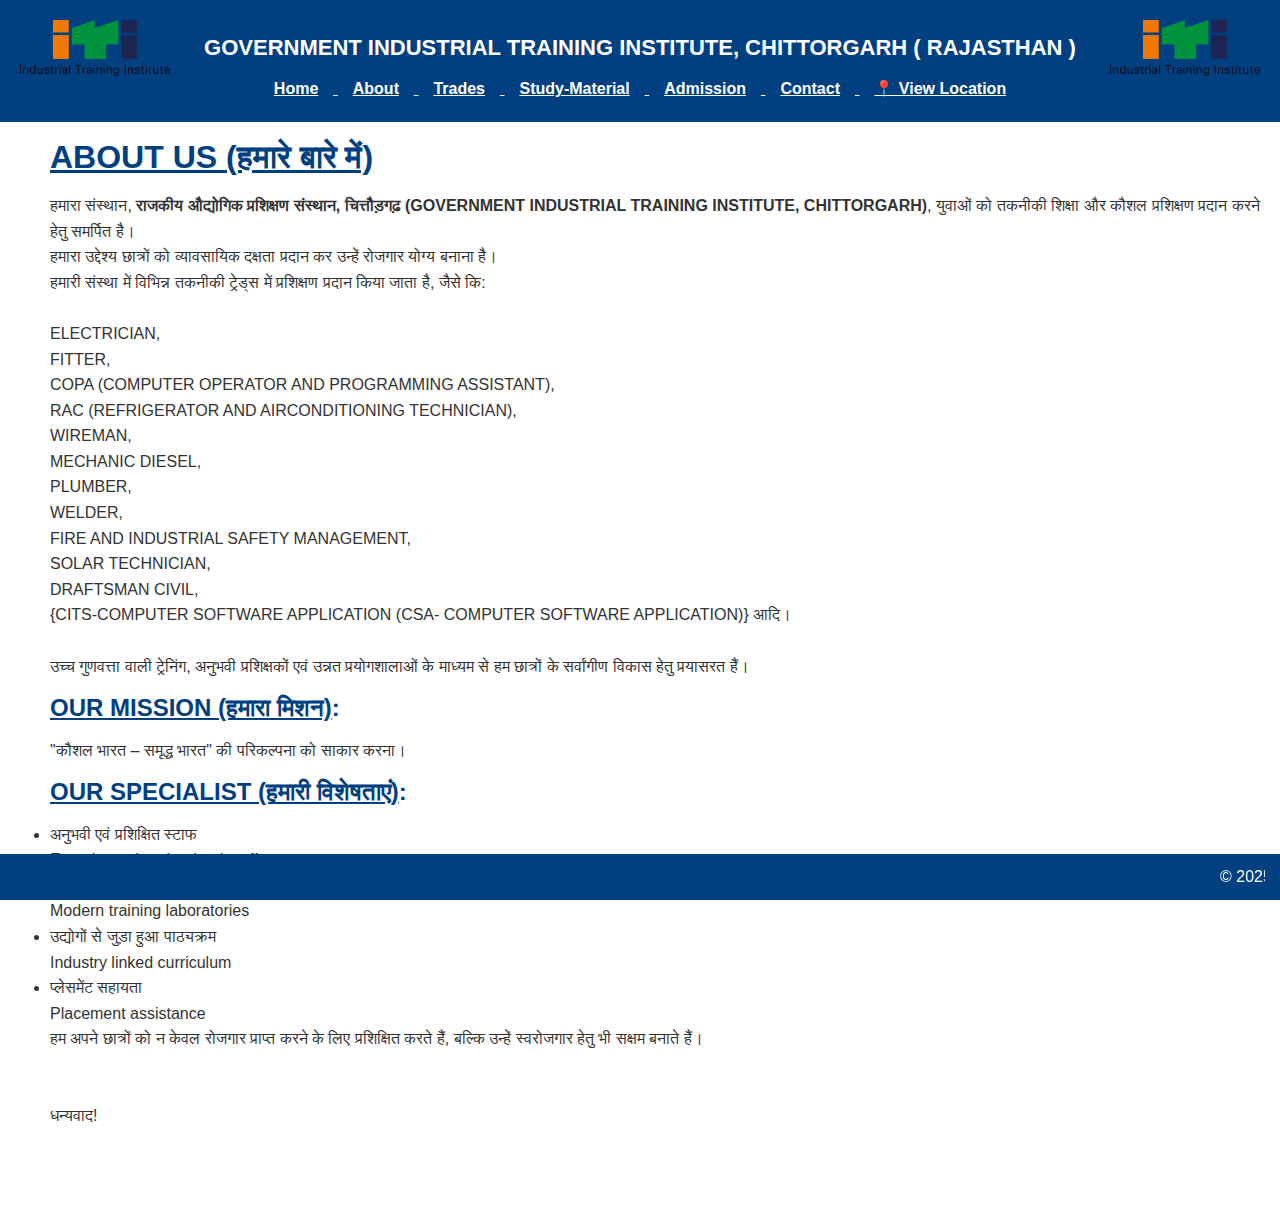
<file: About-GovtITI.html>
<style>
    * {
      margin: 0;
      padding: 0;
    }

    html, body {
      height: 100%;
    }

    body {
      font-family: Arial, sans-serif;
      line-height: 1.6;
      background-color: white;
      color: #333;
    }

    .wrapper {
      min-height: 100%;
      display: flex;
      flex-direction: column;
    }

    main {
      flex: 1;
      padding-bottom: 80px; /* Space for footer */
      overflow-y: auto;
    }

    header {
      background-color: #004080;
      color: white;
      padding: 20px;
      text-align: center;
    }

    header nav ul {
      list-style: none;
      padding: 0;
    }

    header nav ul li {
      display: inline;
      margin: 0 15px;
    }

    header nav ul li a {
      color: white;
      text-decoration: none;
      font-weight: bold;
    }

    .header-container {
      display: flex;
      align-items: center;
      justify-content: space-between;
      flex-wrap: wrap;
    }

    .header-container h1 {
      flex: 1;
      text-align: center;
      font-size: 22px;
    }

    .logo {
      width: 150px;
      height: auto;
    }

    footer {
      text-align: center;
      padding: 10px 15px;
      background-color: #004080;
      color: white;
      position: fixed;
      bottom: 0;
      width: 100%;
      box-sizing: border-box;
      z-index: 10;
    }

    .about-container {
      margin-left: 50px;
      padding-top: 10px;
    }

    .about-container h1 {
      text-align: left;
      margin-bottom: 10px;
      color: #004080;
    }

    .about-container h2 {
      text-align: left;
      color: #004080;
      margin-top: 10px;
      margin-bottom: 10px;
    }
  </style>
</head>
<body>
  <div class="wrapper">
    <header>
      <div class="header-container">
        <img src="itilogo01.png" alt="ITI Logo Left" class="logo">
        <h1>GOVERNMENT INDUSTRIAL TRAINING INSTITUTE, CHITTORGARH ( RAJASTHAN )</h1>
        <img src="itilogo01.png" alt="ITI Logo Right" class="logo">
      </div>
      <nav>
        <ul><u>
          <li><a href="Home-GovtITI.html">Home</a></li>          
          <li><a href="About-GovtITI.html">About</a></li>
          <li><a href="Courses-Details.html">Trades</a></li>
          <li><a href="Study-Material.html">Study-Material</a></li>
          <li><a href="Admission-GovtITI.html">Admission</a></li>
          <li><a href="Contact-GovtITI.html">Contact</a></li>
          <li><a href="https://maps.app.goo.gl/osaAHiYmFXVt89sb8"> 📍 View Location</a></li>
        </u></ul>
      </nav>
    </header>

    <main>
      <div class="about-container">
        <h1><strong><u>ABOUT US (हमारे बारे में)</u><br></strong></h1>
        <p>हमारा संस्थान, <strong>राजकीय औद्योगिक प्रशिक्षण संस्थान, चित्तौड़गढ़ (GOVERNMENT INDUSTRIAL TRAINING INSTITUTE, CHITTORGARH)</strong>, युवाओं को तकनीकी शिक्षा और कौशल प्रशिक्षण प्रदान करने हेतु समर्पित है।<br>
        हमारा उद्देश्य छात्रों को व्यावसायिक दक्षता प्रदान कर उन्हें रोजगार योग्य बनाना है।</p>
        
        <p>हमारी संस्था में विभिन्न तकनीकी ट्रेड्स में प्रशिक्षण प्रदान किया जाता है, जैसे कि:<br><br>
          ELECTRICIAN,<br>
          FITTER,<br>
          COPA (COMPUTER OPERATOR AND PROGRAMMING ASSISTANT),<br>
          RAC (REFRIGERATOR AND AIRCONDITIONING TECHNICIAN),<br>
          WIREMAN,<br>
          MECHANIC DIESEL,<br>
          PLUMBER,<br>
          WELDER,<br>
          FIRE AND INDUSTRIAL SAFETY MANAGEMENT,<br>
          SOLAR TECHNICIAN,<br>
          DRAFTSMAN CIVIL,<br>
          {CITS-COMPUTER SOFTWARE APPLICATION (CSA- COMPUTER SOFTWARE APPLICATION)} आदि।<br><br>
          उच्च गुणवत्ता वाली ट्रेनिंग, अनुभवी प्रशिक्षकों एवं उन्नत प्रयोगशालाओं के माध्यम से हम छात्रों के सर्वांगीण विकास हेतु प्रयासरत हैं।
        </p>
        
        <h2><strong><u>OUR MISSION (हमारा मिशन)</u>:</strong></h2>
        <p>"कौशल भारत – समृद्ध भारत" की परिकल्पना को साकार करना।</p>
        
        <h2><strong><u>OUR SPECIALIST (हमारी विशेषताएं)</u>:</strong></h2>
        <ul>
          <li>अनुभवी एवं प्रशिक्षित स्टाफ<br>Experienced and trained staff</li>
          <li>आधुनिक प्रशिक्षण प्रयोगशालाएं<br>Modern training laboratories</li>
          <li>उद्योगों से जुड़ा हुआ पाठ्यक्रम<br>Industry linked curriculum</li>
          <li>प्लेसमेंट सहायता<br>Placement assistance</li>
        </ul>

        <p>हम अपने छात्रों को न केवल रोजगार प्राप्त करने के लिए प्रशिक्षित करते हैं, बल्कि उन्हें स्वरोजगार हेतु भी सक्षम बनाते हैं।<br><br><br>धन्यवाद!</p>
      </div>
    </main>

    <footer>
      <marquee behavior="scroll" direction="left" scrollamount="5">
         © 2025 Industrial Training Institute, [Government Industrial Training Institute].  
    Address:  Ghatiyawali Road, Mohar Mangri, Chittorgarh (Rajasthan)- 312001 | 
    Phone: +91-********** | 
    E-Mail: iti_chittorgarh@yahoo.co.in | 
    All Rights Reserved.
      </marquee>
    </footer>
  </div>
</body>
</html>
</file>
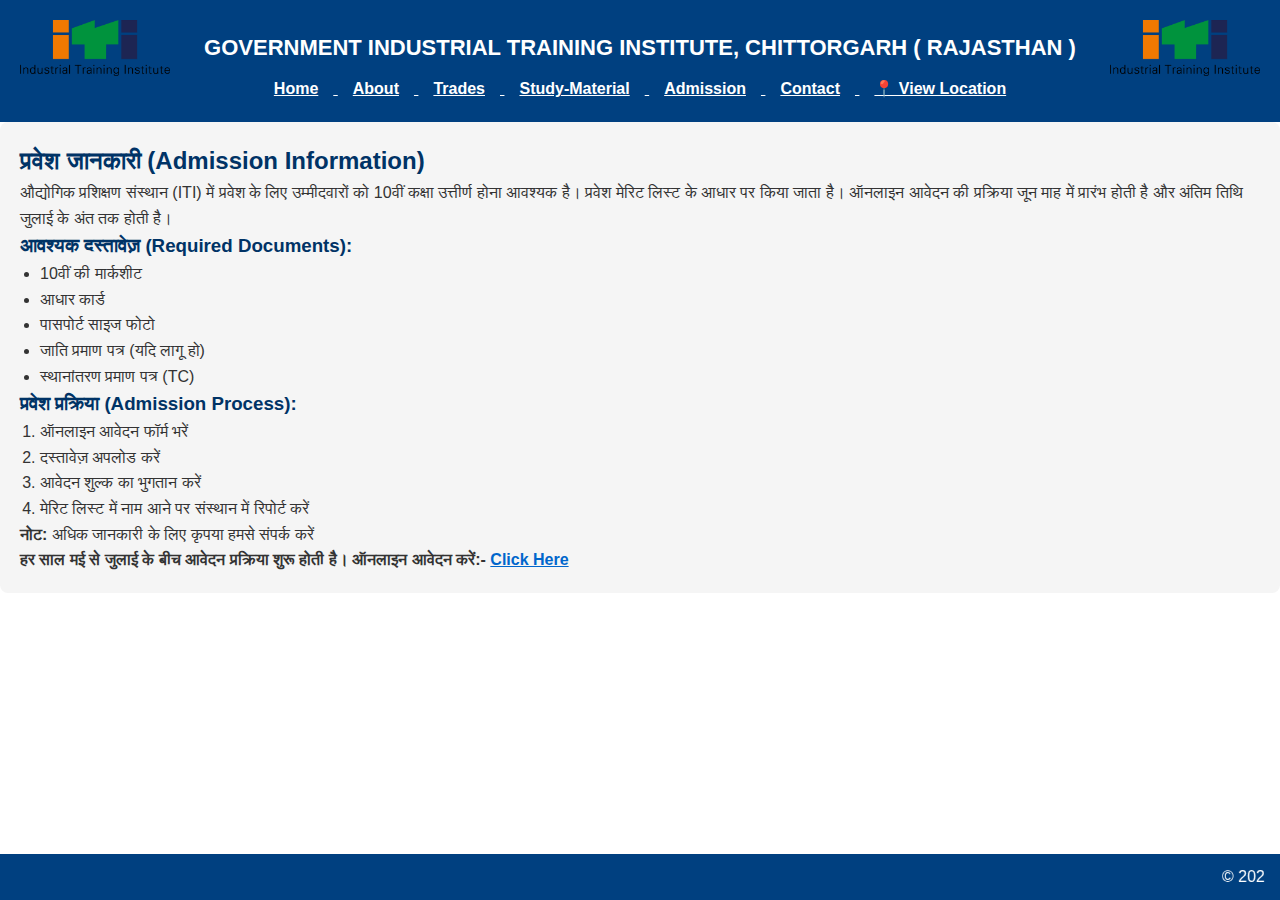
<file: Admission-GovtITI.html>
<style>
  * {
    margin: 0;
    padding: 0;
  }

  body {
    font-family: Arial, sans-serif;
    line-height: 1.6;
    background-color: white;
    color: #333;
    height: 100%;
    overflow: hidden;
  }

  .wrapper {
    min-height: 100vh;
    display: flex;
    flex-direction: column;
  }

  main {
    flex: 1;
  }

  header {
    background-color: #004080;
    color: white;
    padding: 20px;
    text-align: center;
  }

  header nav ul {
    list-style: none;
    padding: 0;
  }

  header nav ul li {
    display: inline;
    margin: 0 15px;
  }

  header nav ul li a {
    color: white;
    text-decoration: none;
    font-weight: bold;
  }

  .header-container {
    display: flex;
    align-items: center;
    justify-content: space-between;
    flex-wrap: wrap;
  }

  .header-container h1 {
    flex: 1;
    text-align: center;
    font-size: 22px;
  }

  .logo {
    width: 150px;
    height: auto;
  }

  .admission-section {
    max-width: 800px;
    margin: 30px auto;
    padding: 20px;
    background-color: #ffffff;
    border-radius: 8px;
    box-shadow: 0 2px 8px rgba(0,0,0,0.1);
  }

  .admission-section h2 {
    color: #004080;
    margin-bottom: 10px;
  }

  .admission-section ul {
    list-style-type: none;
    padding-left: 0;
  }

  .admission-section ul li::before {
    content: "🔹";
    margin-right: 8px;
    color: #007bff;
  }

  .apply-link {
    display: inline-block;
    margin-top: 20px;
    padding: 10px 20px;
    background-color: #007bff;
    color: white;
    text-decoration: none;
    border-radius: 4px;
  }

  .apply-link:hover {
    background-color: #0056b3;
  }

  #admission {
    background-color: #f5f5f5;
    padding: 20px;
    border-radius: 8px;
    font-family: Arial, sans-serif;
  }

  #admission h2, #admission h3 {
    color: #003366;
  }

  #admission ul, #admission ol {
    margin-left: 20px;
  }

  #admission a {
    color: #0066cc;
    text-decoration: none;
  }

 footer {
      text-align: center;
      padding: 10px 15px;
      background-color: #004080;
      color: white;
      position: fixed;
      bottom: 0;
      width: 100%;
      box-sizing: border-box;
      z-index: 10;
    }
</style>
</head>
<body>
  <div class="wrapper">
    <header>
      <div class="header-container">
        <img src="itilogo01.png" alt="ITI Logo Left" class="logo">
        <h1>GOVERNMENT INDUSTRIAL TRAINING INSTITUTE, CHITTORGARH ( RAJASTHAN )</h1>
        <img src="itilogo01.png" alt="ITI Logo Right" class="logo">
      </div>
      <nav>
        <ul><u>
          <li><a href="Home-GovtITI.html">Home</a></li>
          <li><a href="About-GovtITI.html">About</a></li>
          <li><a href="Courses-Details.html">Trades</a></li>
          <li><a href="Study-Material.html">Study-Material</a></li>
          <li><a href="Admission-GovtITI.html">Admission</a></li>
          <li><a href="Contact-GovtITI.html">Contact</a></li>
          <li><a href="https://maps.app.goo.gl/osaAHiYmFXVt89sb8">📍 View Location</a></li></u>
        </ul>
      </nav>
    </header>

    <main>
      <section id="admission">
        <h2>प्रवेश जानकारी (Admission Information)</h2>
        <p><font size="3">
          औद्योगिक प्रशिक्षण संस्थान (ITI) में प्रवेश के लिए उम्मीदवारों को 10वीं कक्षा उत्तीर्ण होना आवश्यक है।
          प्रवेश मेरिट लिस्ट के आधार पर किया जाता है। ऑनलाइन आवेदन की प्रक्रिया जून माह में प्रारंभ होती है और अंतिम तिथि जुलाई के अंत तक होती है।
        </font></p>

        <h3>आवश्यक दस्तावेज़ (Required Documents):</h3>
        <ul>
          <li>10वीं की मार्कशीट</li>
          <li>आधार कार्ड</li>
          <li>पासपोर्ट साइज फोटो</li>
          <li>जाति प्रमाण पत्र (यदि लागू हो)</li>
          <li>स्थानांतरण प्रमाण पत्र (TC)</li>
        </ul>

        <h3>प्रवेश प्रक्रिया (Admission Process):</h3>
        <ol>
          <li>ऑनलाइन आवेदन फॉर्म भरें</li>
          <li>दस्तावेज़ अपलोड करें</li>
          <li>आवेदन शुल्क का भुगतान करें</li>
          <li>मेरिट लिस्ट में नाम आने पर संस्थान में रिपोर्ट करें</li>
        </ol>

        <p><strong>नोट:</strong> अधिक जानकारी के लिए कृपया हमसे संपर्क करें</p>
        <p><b> हर साल मई से जुलाई के बीच आवेदन प्रक्रिया शुरू होती है। ऑनलाइन आवेदन करें:- <a href="Admission_form.html"><u>Click Here</u></a></b></p>
      </section>
    </main>

    <footer>
      <marquee behavior="scroll" direction="left" scrollamount="5">
        © 2025 Industrial Training Institute, [Government Industrial Training Institute].  
        Address: Ghatiyawali Road, Mohar Mangri, Chittorgarh (Rajasthan)- 312001 | 
        Phone: +91-********** | 
        E-Mail: iti_chittorgarh@yahoo.co.in | 
        All Rights Reserved.
      </marquee>
    </footer>
  </div>
</body>
</file>
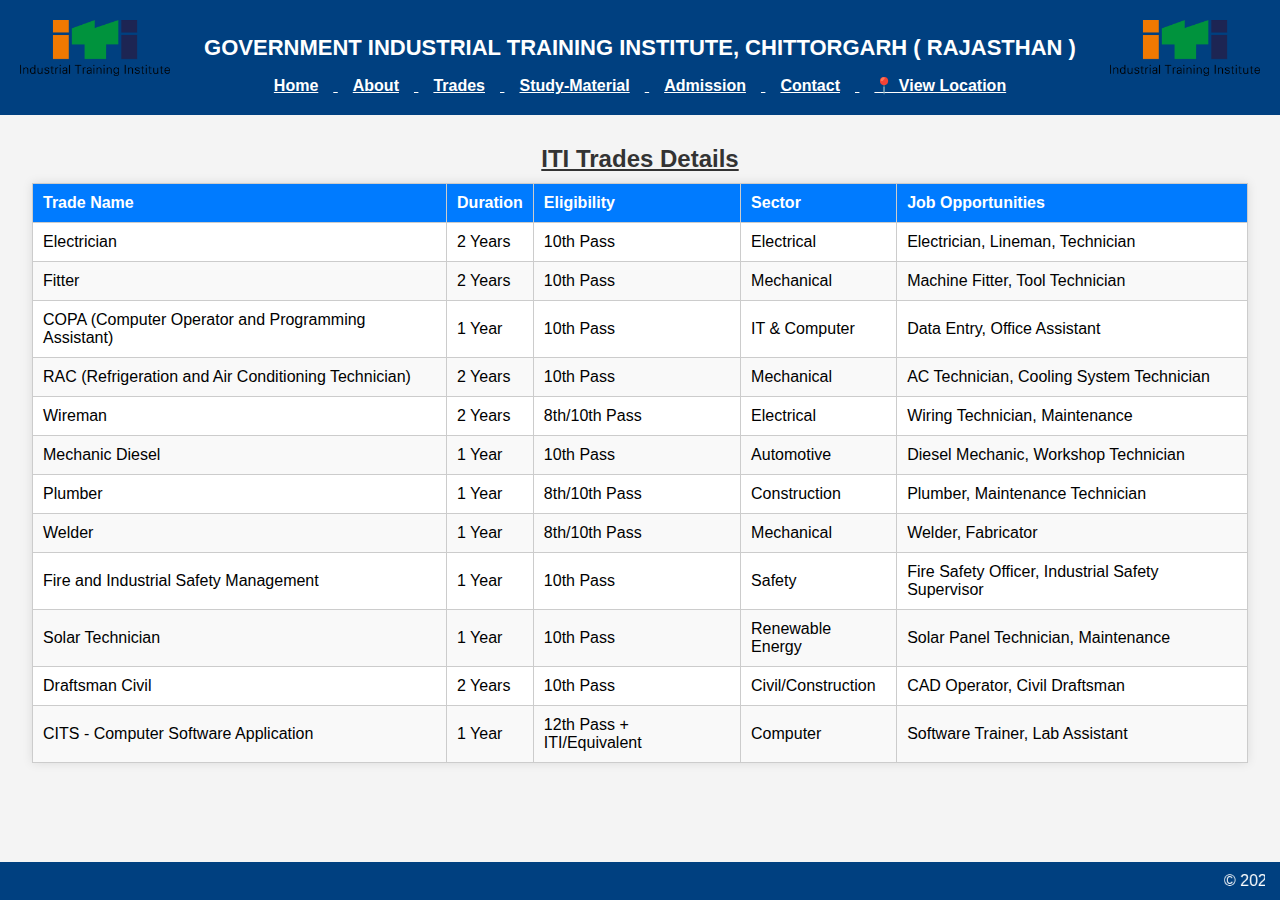
<file: Courses-Details.html>
<style>
    html, body {
      margin: 0;
      padding: 0;
      font-family: Arial, sans-serif;
      background-color: #f4f4f4;
      display: flex;
      flex-direction: column;
      min-height: 100vh;
      box-sizing: border-box;
    }
    main {
      flex: 1;
      padding-bottom: 60px; /* To prevent content from hiding behind footer */
    }
    table {
      width: 95%;
      margin: 20px auto;
      border-collapse: collapse;
      background-color: #fff;
      box-shadow: 0 0 10px rgba(0,0,0,0.1);
    }
    caption {
      caption-side: top;
      font-size: 24px;
      font-weight: bold;
      padding: 10px;
      color: #333;
    }
    th, td {
      border: 1px solid #ccc;
      padding: 10px;
      text-align: left;
    }
    th {
      background-color: #007BFF;
      color: #fff;
    }
    tr:nth-child(even) {
      background-color: #f9f9f9;
    }

    /* ✅ Header */
    header {
      background-color: #004080;
      color: white;
      padding: 20px;
      text-align: center;
    }
    header nav ul {
      list-style: none;
      padding: 0;
      margin: 0;
    }
    header nav ul li {
      display: inline;
      margin: 0 15px;
    }
    header nav ul li a {
      color: white;
      text-decoration: none;
      font-weight: bold;
    }
    .header-container {
      display: flex;
      align-items: center;
      justify-content: space-between;
      flex-wrap: wrap;
    }
    .header-container h1 {
      flex: 1;
      text-align: center;
      font-size: 22px;
    }
    .logo {
      width: 150px;
      height: auto;
    }

    /* ✅ Footer */
    footer {
      text-align: center;
      padding: 10px 15px;
      background-color: #004080;
      color: white;
      position: fixed;
      bottom: 0;
      width: 100%;
      box-sizing: border-box;
      z-index: 10;
    }
    marquee {
      white-space: nowrap;
      display: block;
    }
  </style>
</head>
<body>
  <header>
    <div class="header-container">
      <img src="itilogo01.png" alt="ITI Logo Left" class="logo">
      <h1>GOVERNMENT INDUSTRIAL TRAINING INSTITUTE, CHITTORGARH ( RAJASTHAN )</h1>
      <img src="itilogo01.png" alt="ITI Logo Right" class="logo">
    </div>
    <nav>
      <ul><u>
        <li><a href="Home-GovtITI.html">Home</a></li>
        <li><a href="About-GovtITI.html">About</a></li>
        <li><a href="Courses-Details.html">Trades</a></li>
        <li><a href="Study-Material.html">Study-Material</a></li>
        <li><a href="Admission-GovtITI.html">Admission</a></li>
        <li><a href="Contact-GovtITI.html">Contact</a></li>
        <li><a href="https://maps.app.goo.gl/osaAHiYmFXVt89sb8">📍 View Location</a></li>
      </u>
      </ul>
    </nav>
  </header>

  <main>
    <table>
      <caption><u>ITI Trades Details</u></caption>
      <thead>
        <tr>
          <th>Trade Name</th>
          <th>Duration</th>
          <th>Eligibility</th>
          <th>Sector</th>
          <th>Job Opportunities</th>
        </tr>
      </thead>
      <tbody>
        <tr>
          <td>Electrician</td>
          <td>2 Years</td>
          <td>10th Pass</td>
          <td>Electrical</td>
          <td>Electrician, Lineman, Technician</td>
        </tr>
        <tr>
          <td>Fitter</td>
          <td>2 Years</td>
          <td>10th Pass</td>
          <td>Mechanical</td>
          <td>Machine Fitter, Tool Technician</td>
        </tr>
        <tr>
          <td>COPA (Computer Operator and Programming Assistant)</td>
          <td>1 Year</td>
          <td>10th Pass</td>
          <td>IT & Computer</td>
          <td>Data Entry, Office Assistant</td>
        </tr>
        <tr>
          <td>RAC (Refrigeration and Air Conditioning Technician)</td>
          <td>2 Years</td>
          <td>10th Pass</td>
          <td>Mechanical</td>
          <td>AC Technician, Cooling System Technician</td>
        </tr>
        <tr>
          <td>Wireman</td>
          <td>2 Years</td>
          <td>8th/10th Pass</td>
          <td>Electrical</td>
          <td>Wiring Technician, Maintenance</td>
        </tr>
        <tr>
          <td>Mechanic Diesel</td>
          <td>1 Year</td>
          <td>10th Pass</td>
          <td>Automotive</td>
          <td>Diesel Mechanic, Workshop Technician</td>
        </tr>
        <tr>
          <td>Plumber</td>
          <td>1 Year</td>
          <td>8th/10th Pass</td>
          <td>Construction</td>
          <td>Plumber, Maintenance Technician</td>
        </tr>
        <tr>
          <td>Welder</td>
          <td>1 Year</td>
          <td>8th/10th Pass</td>
          <td>Mechanical</td>
          <td>Welder, Fabricator</td>
        </tr>
        <tr>
          <td>Fire and Industrial Safety Management</td>
          <td>1 Year</td>
          <td>10th Pass</td>
          <td>Safety</td>
          <td>Fire Safety Officer, Industrial Safety Supervisor</td>
        </tr>
        <tr>
          <td>Solar Technician</td>
          <td>1 Year</td>
          <td>10th Pass</td>
          <td>Renewable Energy</td>
          <td>Solar Panel Technician, Maintenance</td>
        </tr>
        <tr>
          <td>Draftsman Civil</td>
          <td>2 Years</td>
          <td>10th Pass</td>
          <td>Civil/Construction</td>
          <td>CAD Operator, Civil Draftsman</td>
        </tr>
        <tr>
          <td>CITS - Computer Software Application</td>
          <td>1 Year</td>
          <td>12th Pass + ITI/Equivalent</td>
          <td>Computer</td>
          <td>Software Trainer, Lab Assistant</td>
        </tr>
      </tbody>
    </table>
  </main>

  <footer>
    <marquee behavior="scroll" direction="left" scrollamount="5">
      © 2025 Industrial Training Institute, [Government Industrial Training Institute].
      Address: Ghatiyawali Road, Mohar Mangri, Chittorgarh (Rajasthan)- 312001 |
      Phone: +91-********** |
      E-Mail: iti_chittorgarh@yahoo.co.in |
      All Rights Reserved.
    </marquee>
  </footer>
</body>
</html>
</file>
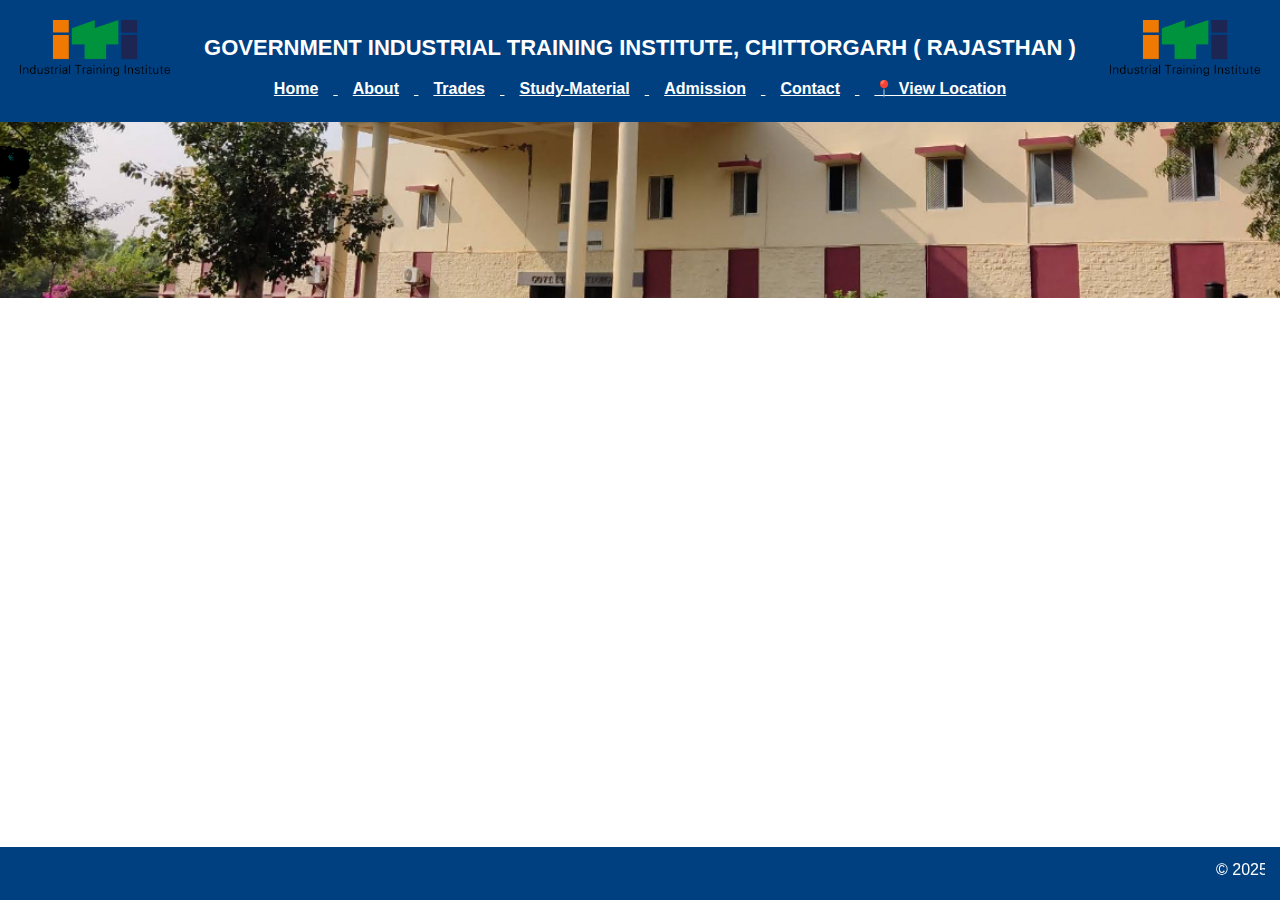
<file: Home-GovtITI.html>
<!DOCTYPE html>
<html lang="en">
<head>
  <meta charset="UTF-8" />
  <meta name="viewport" content="width=device-width, initial-scale=1.0"/>
  <title>Government ITI</title>
  <link rel="stylesheet" href="css.css" />
</head>
<body>
  <div class="wrapper">
    <header>
      <div class="header-container">
        <img src="itilogo01.png" alt="ITI Logo Left" class="logo">
        <h1>GOVERNMENT INDUSTRIAL TRAINING INSTITUTE, CHITTORGARH ( RAJASTHAN )</h1>
        <img src="itilogo01.png" alt="ITI Logo Right" class="logo">
      </div>
      <nav>
        <ul><u>
          <li><a href="Home-GovtITI.html">Home</a></li>
          <li><a href="About-GovtITI.html">About</a></li>
          <li><a href="Courses-Details.html">Trades</a></li>
          <li><a href="Study-Material.html">Study-Material</a></li>
          <li><a href="Admission-GovtITI.html">Admission</a></li>
          <li><a href="Contact-GovtITI.html">Contact</a></li>
          <li><a href="https://maps.app.goo.gl/osaAHiYmFXVt89sb8">📍 View Location</a></li>
</u>
        </ul>
      </nav>
    </header>

    <section id="home">
      <div class="slideshow-container">
        <div class="mySlides fade">
          <img src="ITI.PNG" alt="Slide 1">
        </div>
        <div class="mySlides fade">
          <img src="iti-prayer.png" alt="Slide 2">
        </div>
        <div class="mySlides fade">
          <img src="batch.png" alt="Slide 3">
        </div>
          <div class="mySlides fade">          
          <img src="iti02.png" alt="Slide 4">
        </div>
           <div class="mySlides fade">          
          <img src="iti03.png" alt="Slide 5">
        </div>
   <div class="mySlides fade">          
          <img src="iti04.png" alt="Slide 6">
        </div>
   <div class="mySlides fade">          
          <img src="iti05.png" alt="Slide 7">
        </div>

      </div>
    </section>

 

    <footer>
      <marquee behavior="scroll" direction="left" scrollamount="5">
        © 2025 Industrial Training Institute, [Government Industrial Training Institute].  
        Address: Ghatiyawali Road, Mohar Mangri, Chittorgarh (Rajasthan)- 312001 |
        Phone: +91-********** |
        E-Mail: iti_chittorgarh@yahoo.co.in |
        All Rights Reserved.
      </marquee>
    </footer>
  </div>

  <script>
    // Slideshow
    let slideIndex = 0;
    showSlides();

    function showSlides() {
      let i;
      let slides = document.getElementsByClassName("mySlides");
      for (i = 0; i < slides.length; i++) {
        slides[i].style.display = "none";
      }
      slideIndex++;
      if (slideIndex > slides.length) { slideIndex = 1 }
      slides[slideIndex - 1].style.display = "block";
      setTimeout(showSlides, 3000);
    }

    // Popup show on page load
    window.onload = function () {
      document.getElementById("popupBox").style.display = "block";
    };

    // Close popup
    document.querySelector(".close").onclick = function () {
      document.getElementById("popupBox").style.display = "none";
    };
  </script>
</body>
</html>
</file>
<file: css.css>
/* ✅ Reset and Basic Styling */
* {
  margin: 0;
  padding: 0;
  box-sizing: border-box;
}

html, body {
  height: 100%;
}

body {
  font-family: Arial, sans-serif;
  line-height: 1.6;
  background-color: white;
  color: #333;
  display: flex;
  flex-direction: column;
}

/* ✅ Layout */
.wrapper {
  flex: 1;
  display: flex;
  flex-direction: column;
}

 footer {
      text-align: center;
      padding: 10px 15px;
      background-color: #004080;
      color: white;
      position: fixed;
      bottom: 0;
      width: 100%;
      box-sizing: border-box;
      z-index: 10;
    }
/* ✅ Header */
header {
  background-color: #004080;
  color: white;
  padding: 20px;
  text-align: center;
}

header nav ul {
  list-style: none;
  padding: 0;
}

header nav ul li {
  display: inline;
  margin: 0 15px;
}

header nav ul li a {
  color: white;
  text-decoration: none;
  font-weight: bold;
}

.header-container {
  display: flex;
  align-items: center;
  justify-content: space-between;
  flex-wrap: wrap;
}

.header-container h1 {
  flex: 1;
  text-align: center;
  font-size: 22px;
}

.logo {
  width: 150px;
  height: auto;
}

/* ✅ Slideshow */
.slideshow-container {
  position: relative;
  max-width: 100%;
  margin: 0 auto;
  height: 178px;
  overflow: hidden;
}

.mySlides {
  display: none;
  height: 100%;
}

.fade {
  animation-name: fade;
  animation-duration: 2s;
}

@keyframes fade {
  from {opacity: 0.5}
  to {opacity: 1}
}

.mySlides img {
  width: 100%;
  height: 176px;
  object-fit: cover;
  display: block;
}



@keyframes fadeIn {
  from {opacity: 0;}
  to {opacity: 1;}
}
</file>
